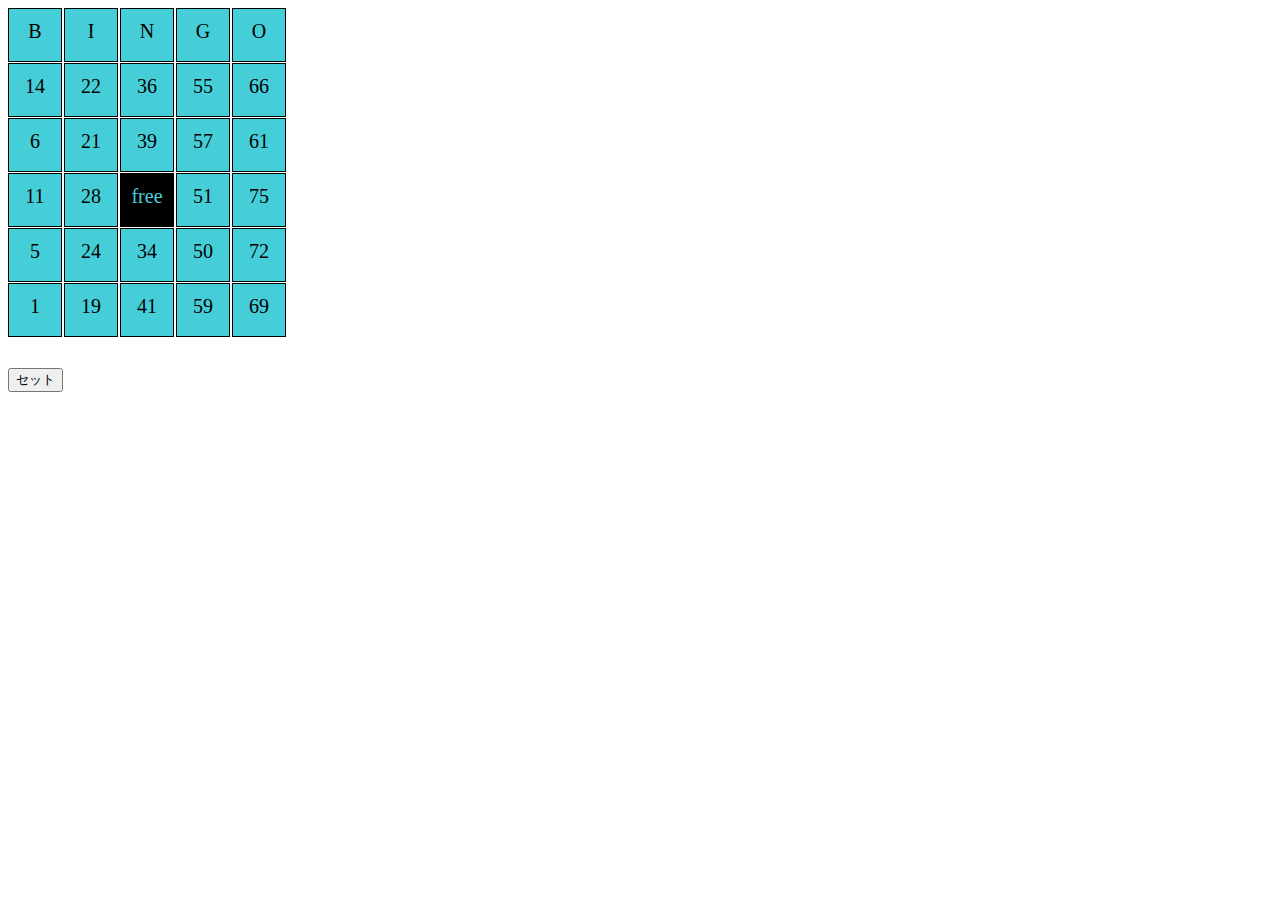
<file: js-hard/bingosheet/index.html>
<!DOCTYPE html>
<html lang="ja">

<head>
  <meta charset="UTF-8" />
  <meta name="viewport" content="width=device-width, initial-scale=1.0" />
  <link rel="stylesheet" href="./style.css" />
  <title>ビンゴシート</title>
</head>

<body>
  <table id="view"></table>
  <button id="hitNum">セット</button>
  <script src="./main.js"></script>
</body>

</html>
</file>
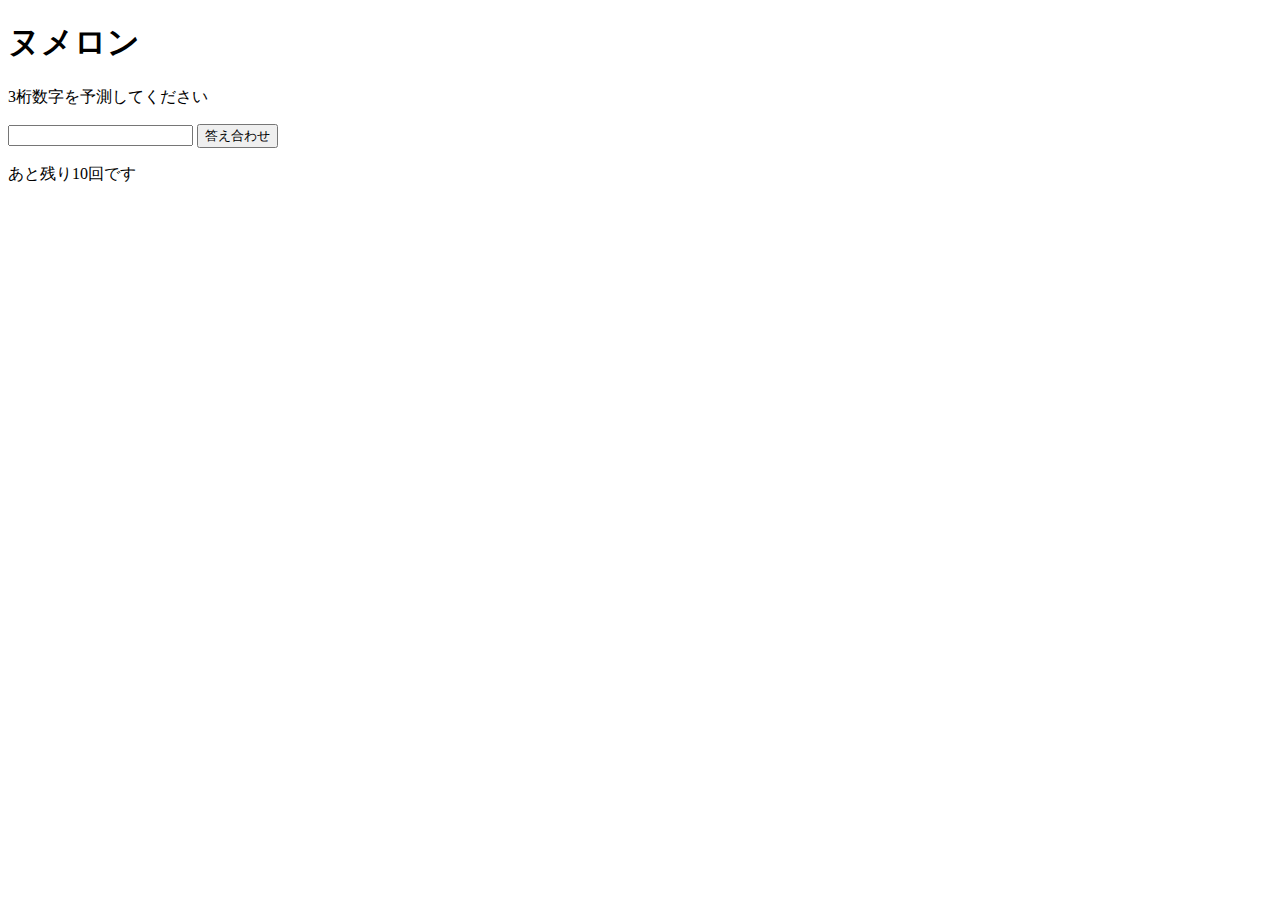
<file: js-hard/numeron/index.html>
<!DOCTYPE html>
<html lang="ja">

<head>
  <meta charset="UTF-8" />
  <meta name="viewport" content="width=device-width, initial-scale=1.0" />
  <title>ヌメロン</title>
</head>

<body>
  <h1>ヌメロン</h1>
  <p>3桁数字を予測してください</p>
  <input type="number" id="answerNum" />
  <button type="submit" id="numCheck">答え合わせ</button>
  <p id="remainTurn"></p>
  <script src="./main.js"></script>
</body>

</html>
</file>
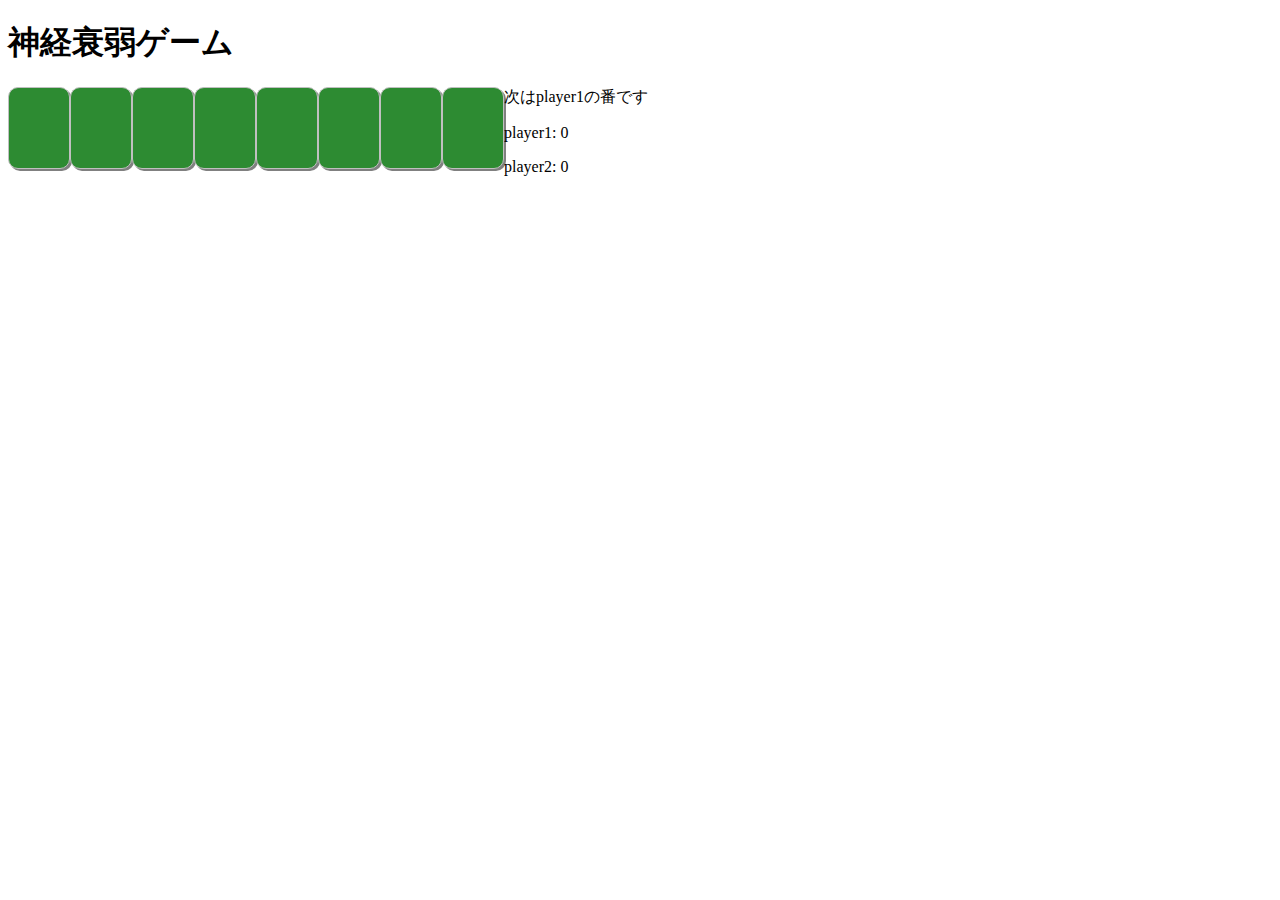
<file: js-hard/sinkeisuizyaku/index.html>
<!DOCTYPE html>
<html lang="ja">

<head>
  <meta charset="UTF-8" />
  <meta name="viewport" content="width=device-width, initial-scale=1.0" />
  <link rel="stylesheet" href="./style.css" />
  <title>神経衰弱</title>
</head>

<body>
  <h1>神経衰弱ゲーム</h1>
  <div id="panel"></div>

  <!-- チャレンジ問題 -->

  <p id="nextPlayer"></p>
  <p id="player1Point"></p>
  <p id="player2Point"></p>

  <!-- チャレンジ問題 ここまで -->

  <script src="./main.js"></script>
</body>

</html>
</file>
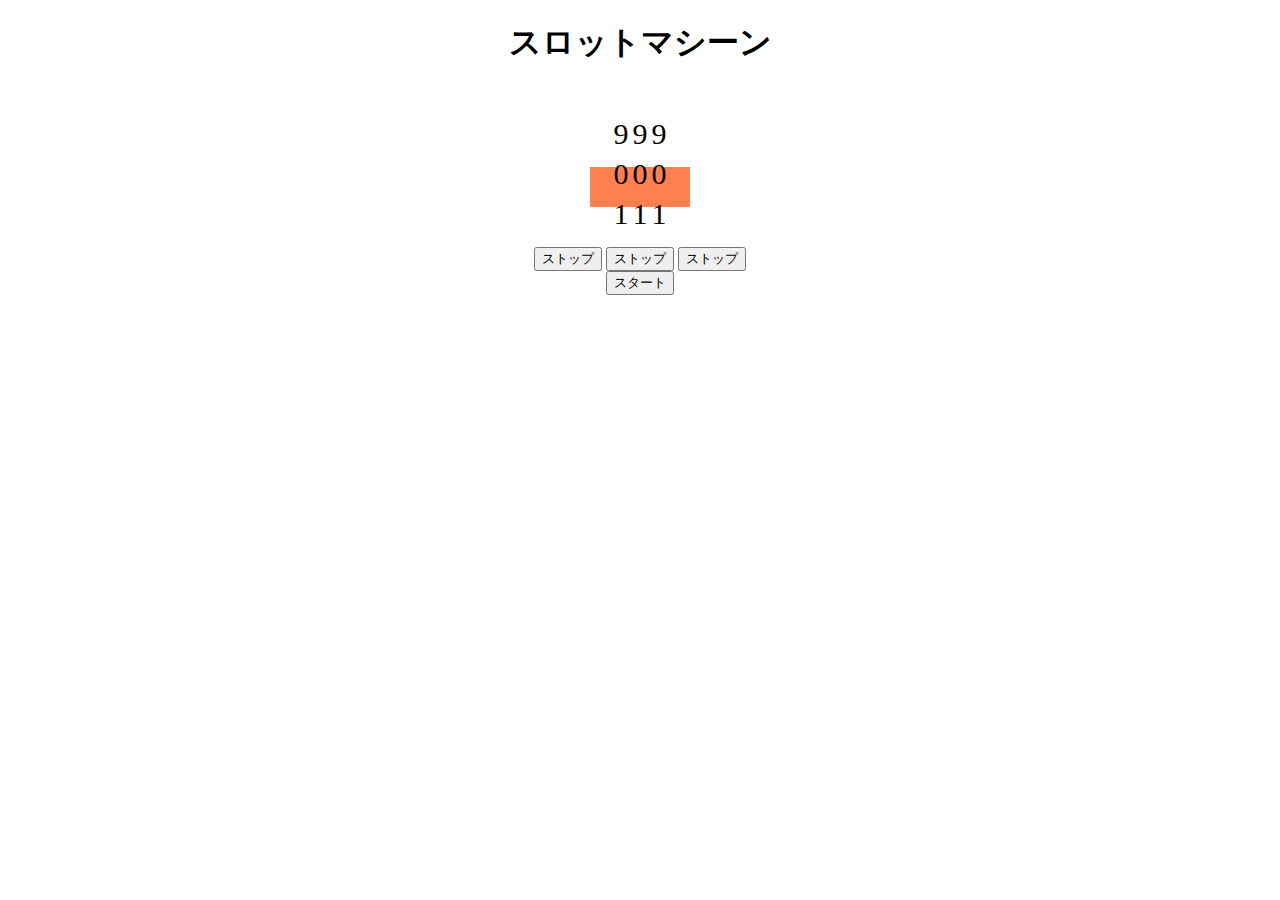
<file: js-hard/slotmachine/index.html>
<!DOCTYPE html>
<html lang="ja">

<head>
    <meta charset="UTF-8">
    <meta name="viewport" content="width=device-width, initial-scale=1.0">
    <link rel="stylesheet" href="./style.css">
    <title>スロットマシーン</title>
</head>

<body>
    <h1>スロットマシーン</h1>
    <div class="slot-wrap">
        <!-- 追加チャレンジ問題 -->

        <div class="slot upper-slot">
            <p id="nowTime4"></p>
            <p id="nowTime5"></p>
            <p id="nowTime6"></p>
        </div>

        <!-- 追加チャレンジ問題 ここまで -->

        <div class="slot middle-slot">
            <p id="nowTime1"></p>
            <p id="nowTime2"></p>
            <p id="nowTime3"></p>
        </div>

        <!-- 追加チャレンジ問題 -->

        <div class="slot downer-slot">
            <p id="nowTime7"></p>
            <p id="nowTime8"></p>
            <p id="nowTime9"></p>
        </div>

        <!-- 追加チャレンジ問題 ここまで -->
    </div>
    <form>
        <input type="button" name="" id="setTime1" value="ストップ">
        <input type="button" name="" id="setTime2" value="ストップ">
        <input type="button" name="" id="setTime3" value="ストップ">
        <input type="button" id="startTimer" value="スタート"></input>
    </form>
    <script src="./main.js"></script>
</body>

</html>
</file>
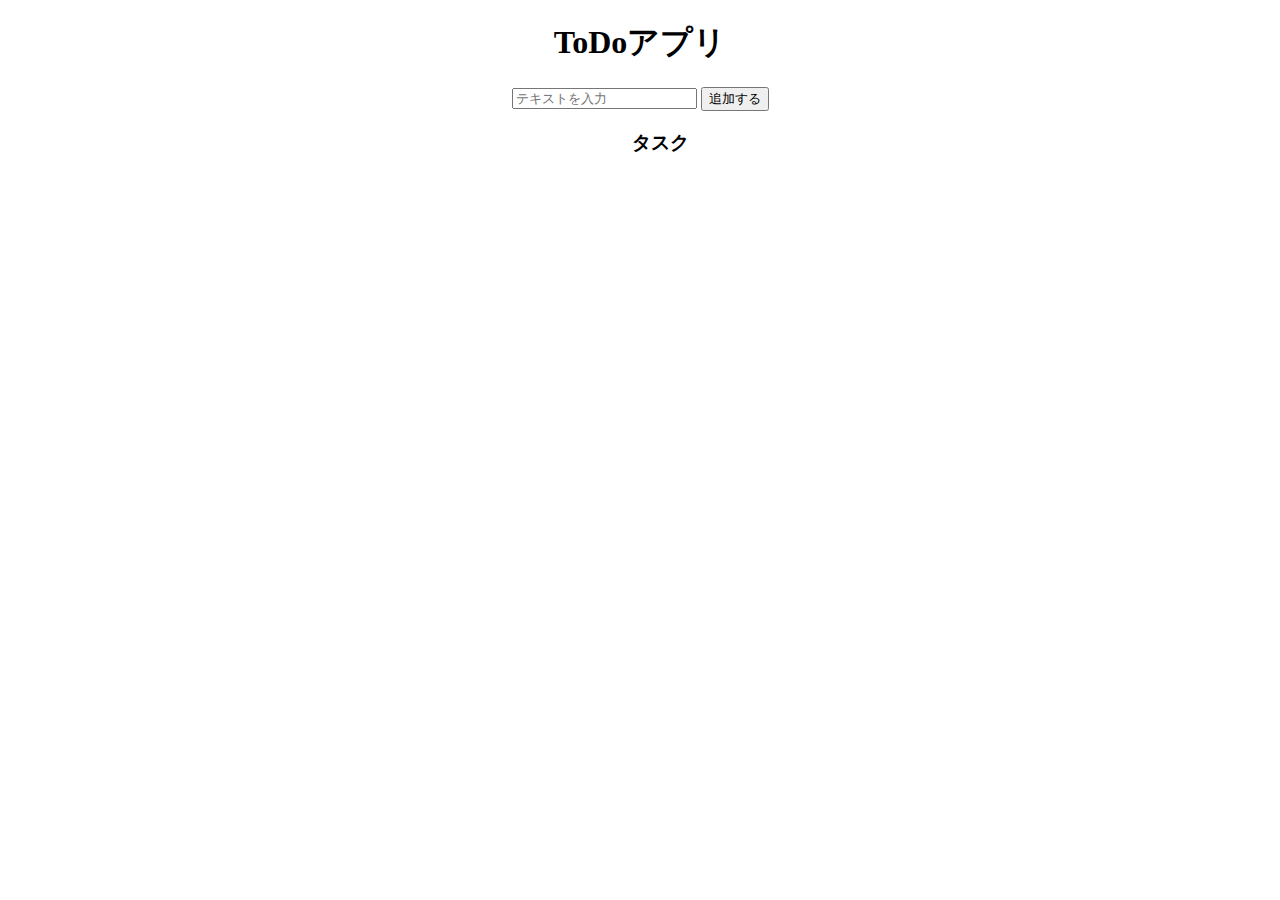
<file: js-hard/ToDo/index.html>
<!DOCTYPE html>
<html lang="en">

<head>
  <meta charset="UTF-8" />
  <meta name="viewport" content="width=device-width, initial-scale=1.0" />
  <link rel="stylesheet" href="./style.css" />
  <title>ToDoアプリ</title>
</head>

<body>
  <header>
    <h1>ToDoアプリ</h1>
  </header>
  <div class="addli">
    <input id="add-area" type="text" placeholder="テキストを入力" />
    <button class="add-btn">追加する</button>
  </div>
  <div id="todo-app">
    <ul class="lists" id="todo">
      <h3>タスク</h3>
    </ul>
  </div>
  <script src="./main.js"></script>
</body>

</html>
</file>
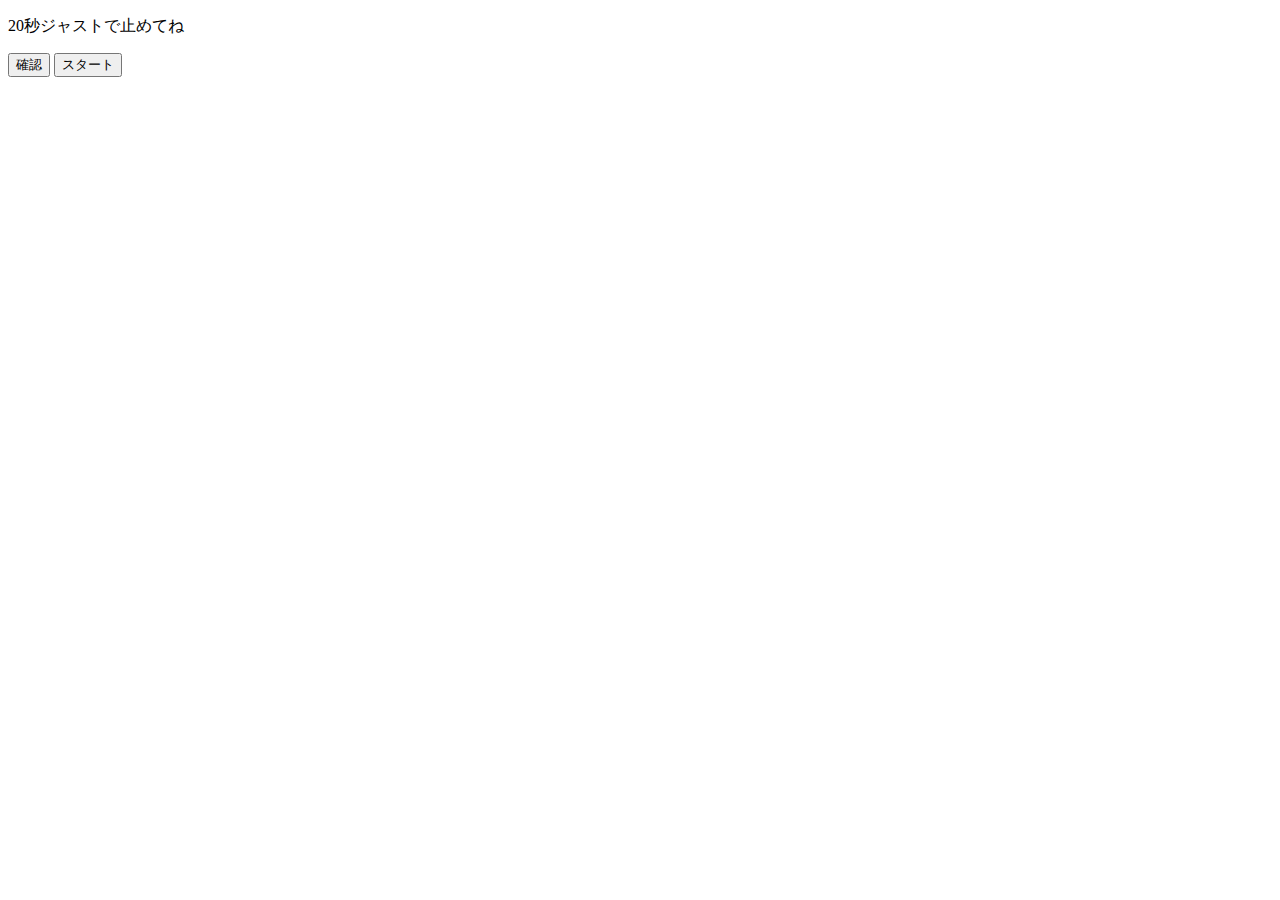
<file: js-normal/hit-timer/index.html>
<!DOCTYPE html>
<html lang="ja">

<head>
    <meta charset="UTF-8">
    <meta name="viewport" content="width=device-width, initial-scale=1.0">
    <title>hitTime</title>
</head>

<body>
    <form>
        <p>20秒ジャストで止めてね</p>
        <!-- <input type="button" id="confirmTime" value="確認">
        <input type="button" id="startTimer" value="スタート"></input> -->
        <!-- 追加チャレンジ問題 -->

        <input type="button" id="confirmTime2" value="確認">
        <input type="button" id="startTimer2" value="スタート"></input>

        <!-- 追加チャレンジ問題 ここまで -->
      </form>
    <p id="now_time"></p>
    <script src="./main.js"></script>
</body>

</html>
</file>
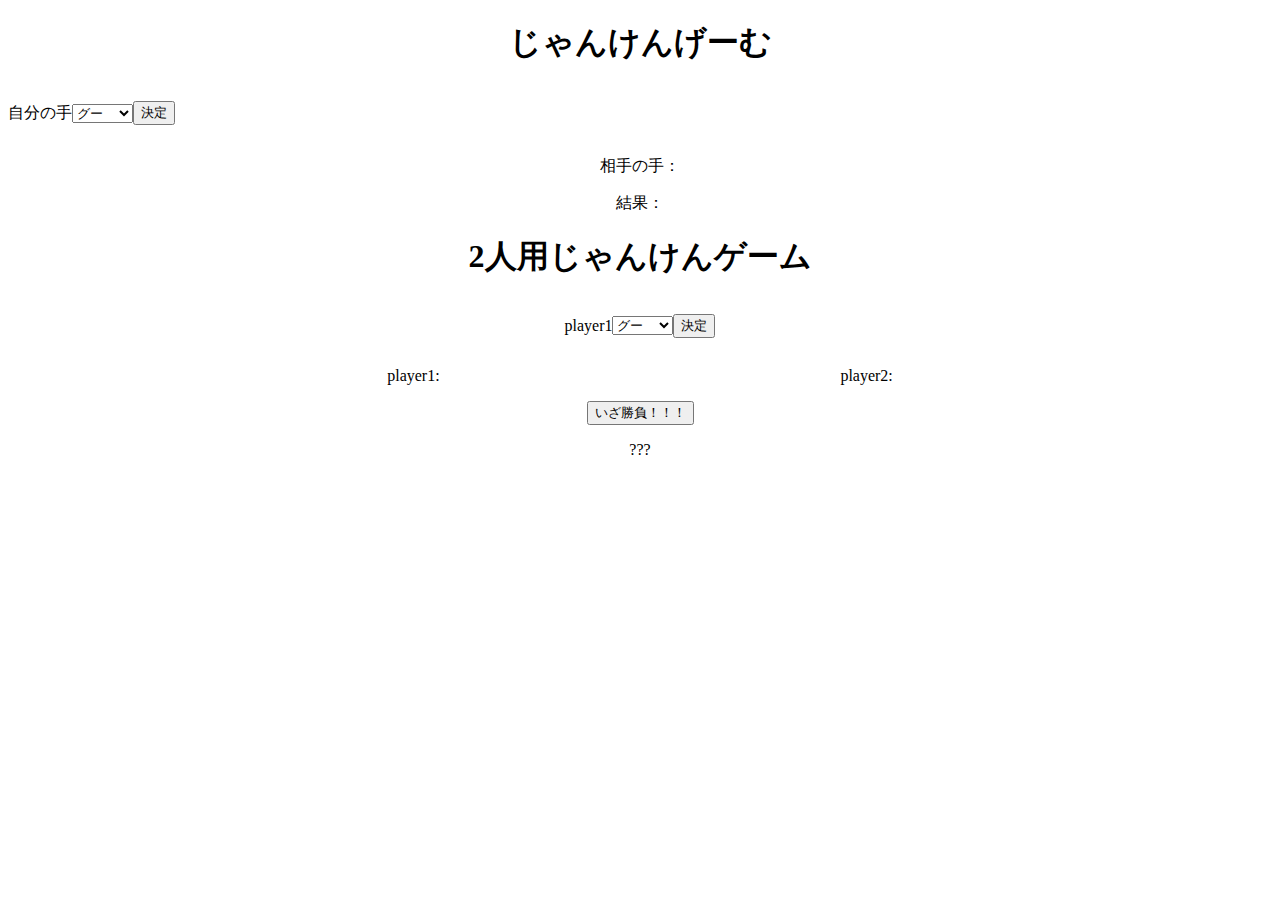
<file: js-normal/zyanaken/index.html>
<!DOCTYPE html>
<html lang="ja">

<head>
  <meta charset="UTF-8" />
  <meta name="viewport" content="width=device-width, initial-scale=1.0" />
  <link rel="stylesheet" href="./style.css" />
  <title>じゃんけんゲーム</title>
</head>

<body>
  <h1>じゃんけんげーむ</h1>
  <div>
    <p>自分の手</p>
    <form>
      <select id="myHand">
        <option value="0">グー</option>
        <option value="1">チョキ</option>
        <option value="2">パー</option>
      </select>
    </form>
    <input type="button" value="決定" id="gameStart" />
  </div>
  <p id="cpHand"></p>
  <p id="log"></p>

  <!-- チャレンジ問題 -->

  <h1>2人用じゃんけんゲーム</h1>
  <div class="select-hand">
    <p id="player">player1</p>
    <form>
      <select id="playerHand">
        <option value="0">グー</option>
        <option value="1">チョキ</option>
        <option value="2">パー</option>
      </select>
    </form>
    <input type="button" value="決定" id="setHand">
  </div>
  <div class="player-hand">
    <p id="player1Hand">player1:</p>
    <p id="player2Hand">player2:</p>
  </div>
  <input type="button" value="いざ勝負！！！" id="gameStart">
  <p id="log">???</p>

  <!-- チャレンジ問題ここまで -->

  <script src="./main.js"></script>
</body>

</html>
</file>
<file: js-hard/bingosheet/style.css>
p {
  margin-top: 10px;
}

#view {
  display: flex;
  flex-direction: column;
  flex-wrap: wrap;
  height: 360px;
  width: 280px;
}

td {
  background-color: rgb(70, 206, 216);
  border: 1px solid black;
  width: 50px;
  height: 50px;
  text-align: center;
  vertical-align: middle;
  table-layout: fixed;
  padding: 1px;
  font-size: 20px;
  margin-bottom: 1px;
}

/* チャレンジ問題 */

.hit-num {
  background-color: black;
  color: rgb(70, 206, 216);
}

/* チャレンジ問題 ここまで */
</file>
<file: js-hard/sinkeisuizyaku/style.css>
panel {
  width: 310px;
  height: 340px;
  overflow: hidden;
}

.card {
  width: 60px;
  height: 80px;
  line-height: 80px;
  border: 1px solid silver;
  border-radius: 10px;
  text-align: center;
  font-size: 26px;
  font-weight: bold;
  box-shadow: gray 2px 2px;
  background: white;
  float: left;
  cursor: pointer;
}

/* 裏の状態 */
.back {
  background-size: 60px 80px;
  background-color: rgb(45, 139, 50);
}

.finish {
  opacity: 0;
  cursor: default;
}

.cannotEvent {
  pointer-events: none;
}
</file>
<file: js-hard/slotmachine/style.css>
body {
  text-align: center;
}

p {
  display: inline-block;
  font-size: 30px;
}

#setTime {
  width: 100;
}

#startTimer {
  display: block;
  margin: 0 auto;
}

/*  チャレンジ問題 */

.slot-wrap {
  height: 160px;
}

.slot {
  height: 40px;
}

.slot.downer-slot {
  background-color: coral;
  width: 100px;
  margin: 0px auto;
}

/*  チャレンジ問題  ここまで */
</file>
<file: js-hard/ToDo/style.css>
body {
  text-align: center;
}

.lists {
  list-style: none;
}
</file>
<file: js-normal/zyanaken/style.css>
div {
  display: flex;
  align-items: center;
}

/* チャレンジ問題 */

body {
  text-align: center;
}

.select-hand {
  display: flex;
  align-items: center;
  justify-content: center;
}

.player-hand {
  display: flex;
  justify-content: space-between;
  width: 40%;
  margin: 0 auto;
}
</file>
